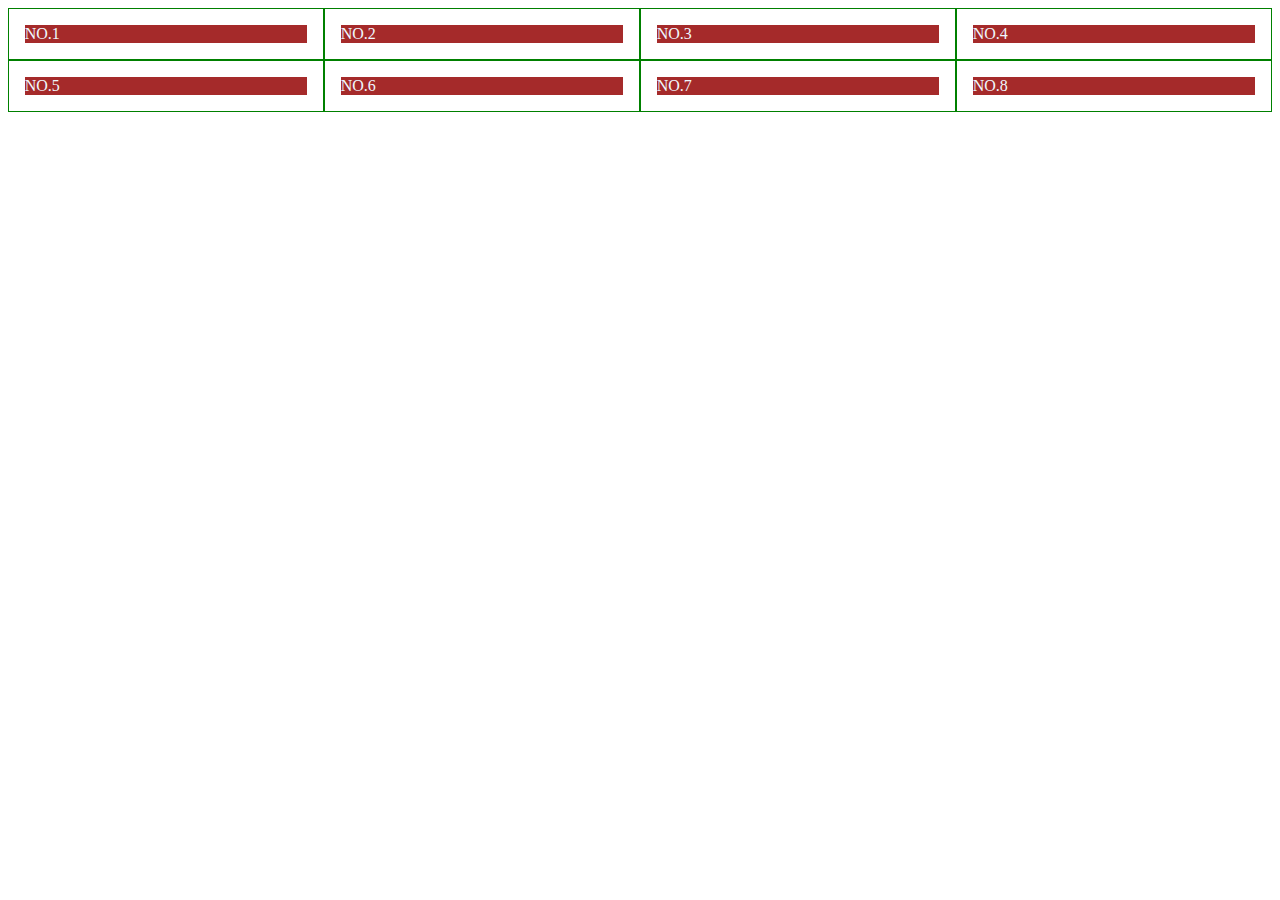
<file: index.html>
<!DOCTYPE html>
<head>
  <meta name="viewport" content="width=device-width , initial-scale=1">
  <title>Interests</title>
  <link rel="stylesheet" href="style.css">
</head>
<body>
<div class="row">
  <div class="col-lg-3 col-md-6"><p>NO.1</p></div>
  <div class="col-lg-3 col-md-6"> <p>NO.2</p></div>
  <div class="col-lg-3 col-md-6"><p>NO.3</p></div>
  <div class="col-lg-3 col-md-6"> <p>NO.4</p></div>
  <div class="col-lg-3 col-md-6"><p>NO.5</p></div>
  <div class="col-lg-3 col-md-6"> <p>NO.6</p></div>
  <div class="col-lg-3 col-md-6"><p>NO.7</p></div>
  <div class="col-lg-3 col-md-6"> <p>NO.8</p></div>




</div>
  
</body>
</file>
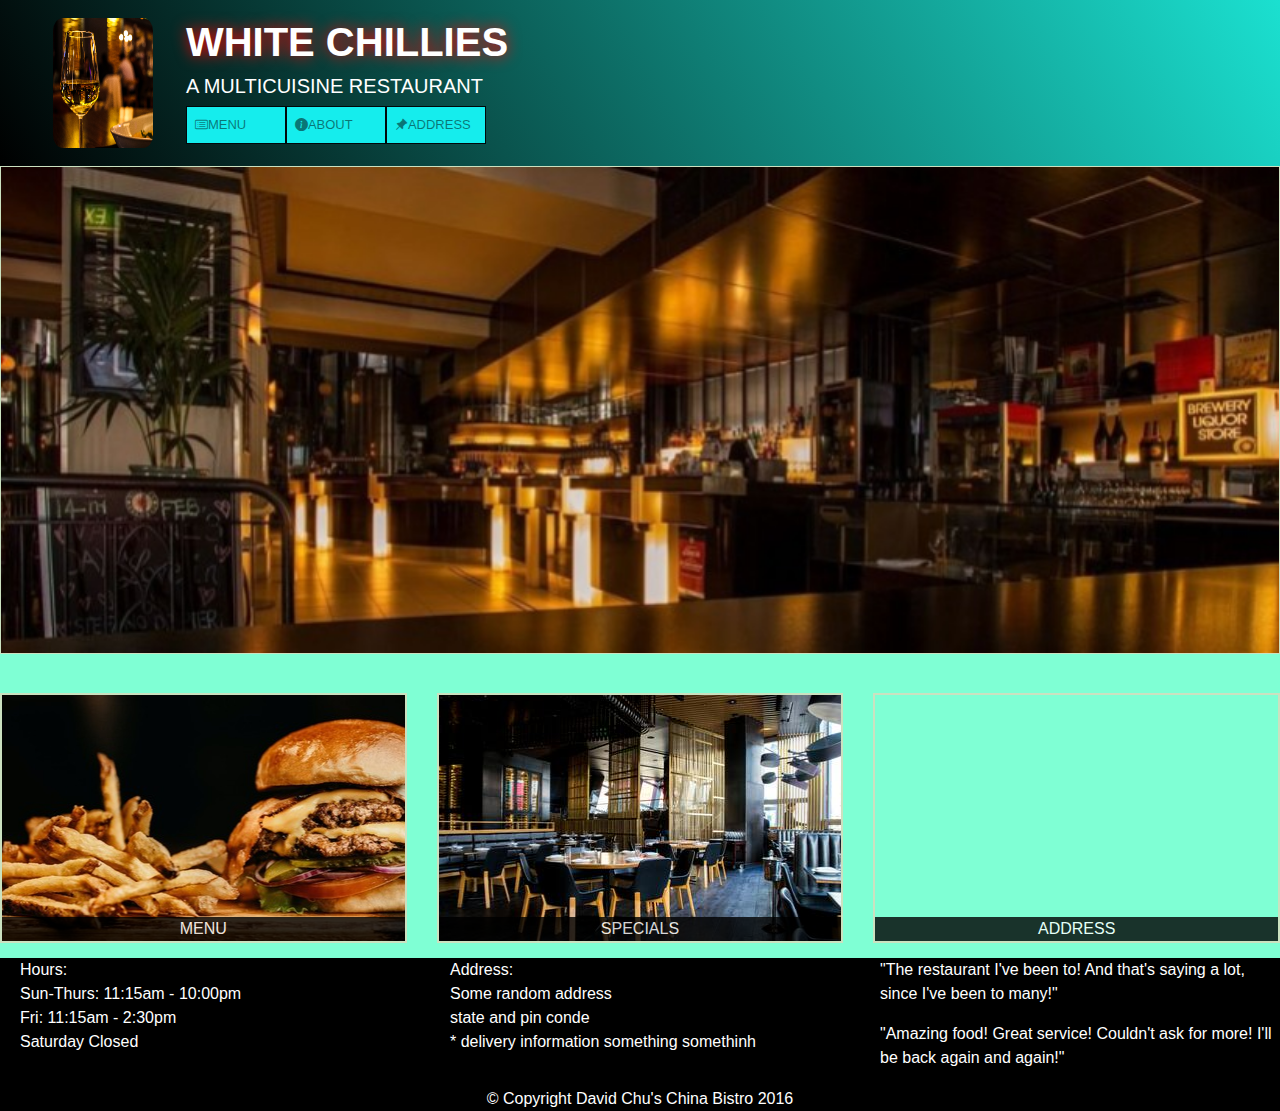
<file: client/index.html>
<!DOCTYPE html>
<head> 
    <title>La Casa Mia</title>
    <meta charset="UTF-8"/>
    <meta name="viewport" content="width=device-width, initial-scale=1.0, maximum-scale=1.0, user-scalable=0">
    <link rel="stylesheet" href="css/bootstrap.min.css">    
    <link rel="stylesheet" href="css/style.css">
    <script src="js/jquery-3.6.0.min.js"></script>
    <script src="js/bootstrap.min.js"></script>
    <script src="js/ajax-utils.js"></script>
    <script src="js/script.js"></script>
    <link rel="stylesheet" href="https://cdn.jsdelivr.net/npm/bootstrap-icons@1.8.1/font/bootstrap-icons.css">
    
</head>
<body>
  <div id="cs">
  <header>
    <nav class="navbar navbar-expand-xl navbar-light" id="header-nav">
      <div class="navbar-brand">
        <a href="index.html" class="float-left">
        <div id="logo-img" alt="Logo image"></div></a>
        <div class="navbar-brand">
          <a href="index.html">
            <h1>
              WHITE CHILLIES
            </h1>
          </a>
          <span id="title2">A MULTICUISINE RESTAURANT</span>
        </div>

        <button id = "navbartoggler" class="navbar-toggler" type="button" data-toggle="collapse" data-target="#navbarText" aria-controls="navbarText" 
        aria-expanded="false" aria-label="Toggle navigation">
          <span class="navbar-toggler-icon"></span>
        </button>
        <div class="collapse navbar-collapse" id="navbarText">
          <ul class="navbar-nav ml-auto">
            <li class="nav-item ">
              <a class="nav-link" href="menu.html"><span class="bi bi-card-list ">MENU</span></a>
            </li>
            <li class="nav-item">
              <a class="nav-link" href="#"><span class="bi bi-info-circle-fill">ABOUT</span></a>
            </li>
            <li class="nav-item">
              <a class="nav-link" href="#" id="ad"><span class="bi bi-pin-angle-fill">ADDRESS</span></a>
            </li>
          </ul>
        </div>
        </div>
    </nav>
  </header> 

  <div id="main-content">
   
  </div>

  <footer class="panel-footer">
      <div class="row" id="footer">
        <section id="hours" class="col-sm-4 ">
          <span>Hours:</span><br>
          Sun-Thurs: 11:15am - 10:00pm<br>
          Fri: 11:15am - 2:30pm<br>
          Saturday Closed
          <hr class="visible-sm">
        </section>
        <section id="address" class="col-sm-4">
          <span>Address:</span><br>
          Some random address<br>
          state and pin conde
          <p>* delivery information something somethinh</p>
          <hr class="visible-sm">
        </section>
        <section id="testimonials" class="col-sm-4">
          <p>"The restaurant I've been to! And that's saying a lot, since I've been to many!"</p>
          <p>"Amazing food! Great service! Couldn't ask for more! I'll be back again and again!"</p>
        </section>
      </div>
      <div class="text-center">&copy; Copyright David Chu's China Bistro 2016</div>
  </footer>
  
</body>
</html>
</file>
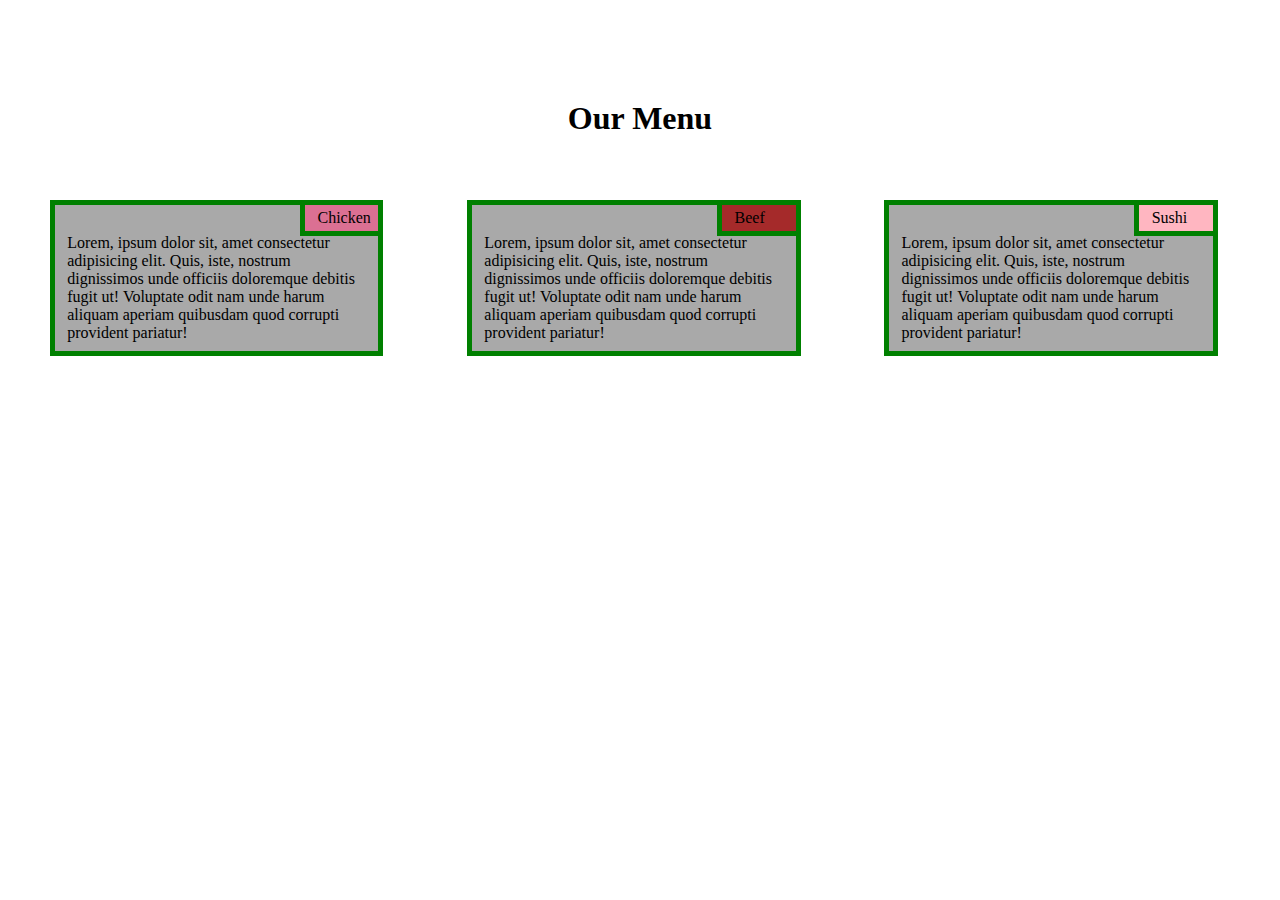
<file: module2-sol/index.html>
<!DOCTYPE html>
<head>
  <meta name="viewport" content="width=device-width , initial-scale=1">
  <title>Interests</title>
  <link rel="stylesheet" href="style.css">
</head>
<body>
    <div class="row">
        <h1>Our Menu</h1>
      <div class="col-lg-4 col-md-6 col-sm-12" id="container" >
        
        <p>Lorem, ipsum dolor sit, amet consectetur adipisicing elit. Quis, iste, nostrum dignissimos unde officiis doloremque debitis fugit ut! Voluptate odit nam unde harum aliquam aperiam quibusdam quod corrupti provident pariatur!</p>
        <p id="p1">Chicken</p>
          
    
          </div>
    
      
    
      <div class="col-lg-4 col-md-6 col-sm-12" id="container">
          <p>Lorem, ipsum dolor sit, amet consectetur adipisicing elit. Quis, iste, nostrum dignissimos unde officiis doloremque debitis fugit ut! Voluptate odit nam unde harum aliquam aperiam quibusdam quod corrupti provident pariatur!</p>
    
          <p id="p2">Beef</p>
    
      </div>
    
      <div class="col-lg-4 col-md-12 col-sm-12" id="container">
        <p>Lorem, ipsum dolor sit, amet consectetur adipisicing elit. Quis, iste, nostrum dignissimos unde officiis doloremque debitis fugit ut! Voluptate odit nam unde harum aliquam aperiam quibusdam quod corrupti provident pariatur!</p>
    
          <p  id="p3">Sushi</p>
    
      </div>
    
        </div>	
</body>
</file>
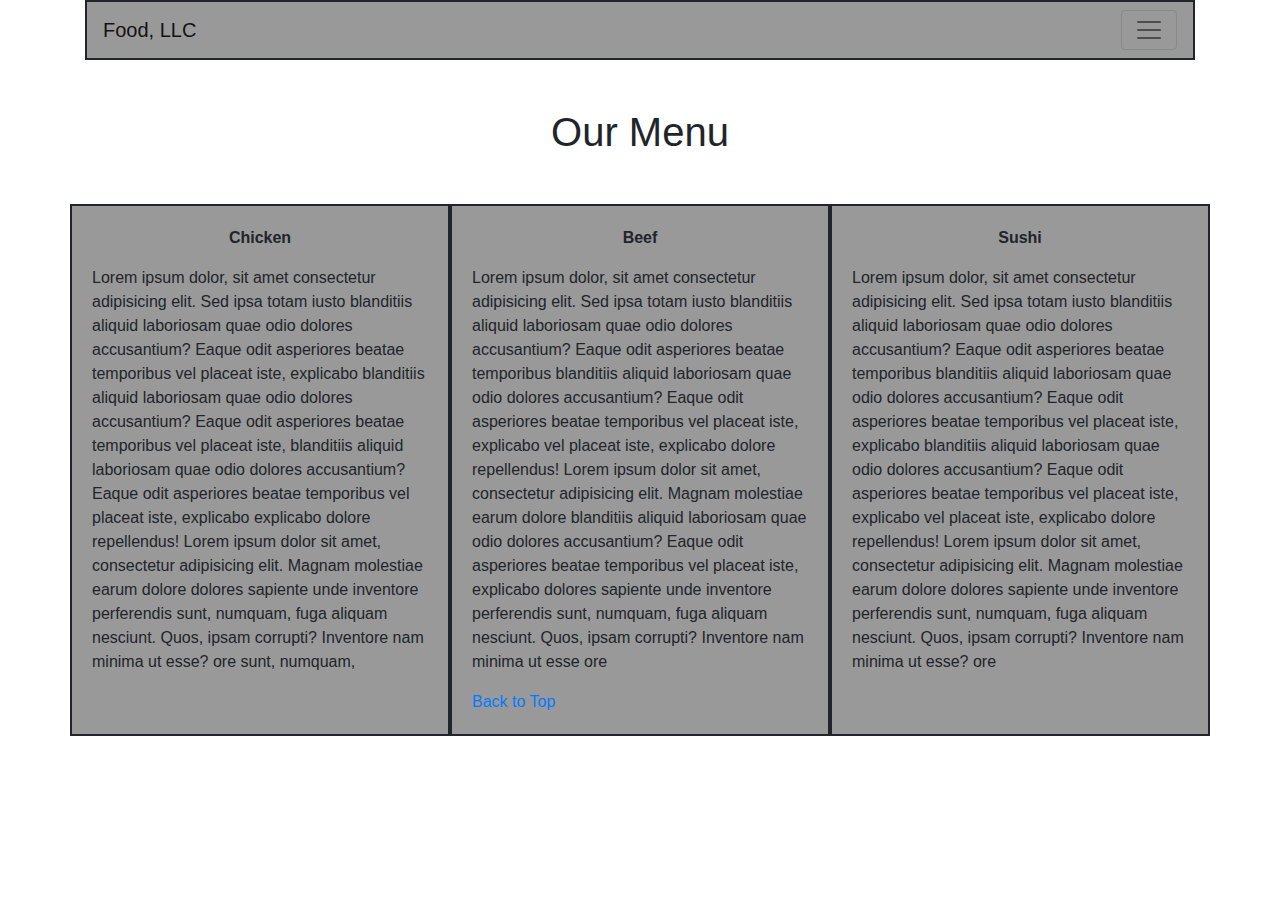
<file: module3-sol/index.html>
<!doctype html>
<html lang="en">
  <head>
    <!-- Required meta tags -->
    <meta charset="utf-8">
    <meta name="viewport" content="width=device-width, initial-scale=1, shrink-to-fit=no">

    <!-- Bootstrap CSS -->
    <link rel="stylesheet" href="css/bootstrap.min.css" >
    <link rel="stylesheet" href="css/style3.css">

    <title>mod-3-Assignment</title>
  </head>
  
<body>
<div class="container">
<nav class="navbar navbar-light  nav-css">
     <span class="navbar-brand mb-0 h1">Food, LLC</span>
     <button type="button"  class="navbar-toggler" data-toggle="collapse" data-target="#myMenu">
            <span class="navbar-toggler-icon"></span>
          </button>
          <div class="collapse navbar-collapse" id="myMenu">
                <ul class="navbar-nav bg-light text-center">
                  <li class="nav-item"><a class="nav-link" href="#menu1">Chicken</a></li>
                  <li class="nav-item"><a class="nav-link" href="#menu2">Beef</a></li>
                  <li class="nav-item"><a class="nav-link" href="#menu3">Sushi</a></li>
                </ul>
              </div>
</nav>
<h1 class="text-center my-5">Our Menu</h1>
<div class="row ">
    <div class="col-xs-12 col-sm-6 col-md-4 item "id="menu1"> 
            <p class="text-center menu-title" >Chicken</p> <p >Lorem ipsum dolor, sit amet consectetur adipisicing elit. Sed ipsa totam iusto blanditiis aliquid laboriosam quae odio dolores accusantium? Eaque odit asperiores beatae temporibus vel placeat iste, explicabo 
                    blanditiis aliquid laboriosam quae odio dolores accusantium? Eaque odit asperiores beatae temporibus vel placeat iste, 
                    blanditiis aliquid laboriosam quae odio dolores accusantium? Eaque odit asperiores beatae temporibus vel placeat iste, explicabo explicabo dolore repellendus! Lorem ipsum dolor sit amet, consectetur adipisicing elit. Magnam molestiae earum dolore dolores sapiente unde inventore perferendis sunt, numquam, fuga aliquam nesciunt. Quos, ipsam corrupti? Inventore nam minima ut esse? ore sunt, numquam, </p> </div>

    <div  class="col-xs-12 col-sm-6 col-md-4 item " id="menu2"> <p  class="text-center menu-title" >Beef</p>  <p >Lorem ipsum dolor, sit amet consectetur adipisicing elit. Sed ipsa totam iusto blanditiis aliquid laboriosam quae odio dolores accusantium? Eaque odit asperiores beatae temporibus 
            blanditiis aliquid laboriosam quae odio dolores accusantium? Eaque odit asperiores beatae temporibus vel placeat iste, explicabo vel placeat iste, explicabo dolore repellendus! Lorem ipsum dolor sit amet, consectetur adipisicing elit. Magnam molestiae earum dolore 
            blanditiis aliquid laboriosam quae odio dolores accusantium? Eaque odit asperiores beatae temporibus vel placeat iste, explicabo dolores sapiente unde inventore perferendis sunt, numquam, fuga aliquam nesciunt. Quos, ipsam corrupti? Inventore nam minima ut esse ore   </p>  <a href="#">Back to Top</a> </div>
    <div class="col-xs-12 col-sm-12 col-md-4 item" id="menu3"   > <p  class="text-center menu-title">Sushi</p> <p>Lorem ipsum dolor, sit amet consectetur adipisicing elit. Sed ipsa totam iusto blanditiis aliquid laboriosam quae odio dolores accusantium? Eaque odit asperiores beatae temporibus
            blanditiis aliquid laboriosam quae odio dolores accusantium? Eaque odit asperiores beatae temporibus vel placeat iste, explicabo
            blanditiis aliquid laboriosam quae odio dolores accusantium? Eaque odit asperiores beatae temporibus vel placeat iste, explicabo   vel placeat iste, explicabo dolore repellendus! Lorem ipsum dolor sit amet, consectetur adipisicing elit. Magnam molestiae earum dolore dolores sapiente unde inventore perferendis sunt, numquam, fuga aliquam nesciunt. Quos, ipsam corrupti? Inventore nam minima ut esse? ore  </p>  </div>
</div>

 </div>







    <!-- Optional JavaScript -->
    <!-- jQuery first, then Popper.js, then Bootstrap JS -->
    <script src="js/jquery-3.3.0.min.js"></script> </script>
    <script src="js/popper.min.js"></script>
    <script src="js/bootstrap.min.js"></script>
  </body>
</html>
</file>
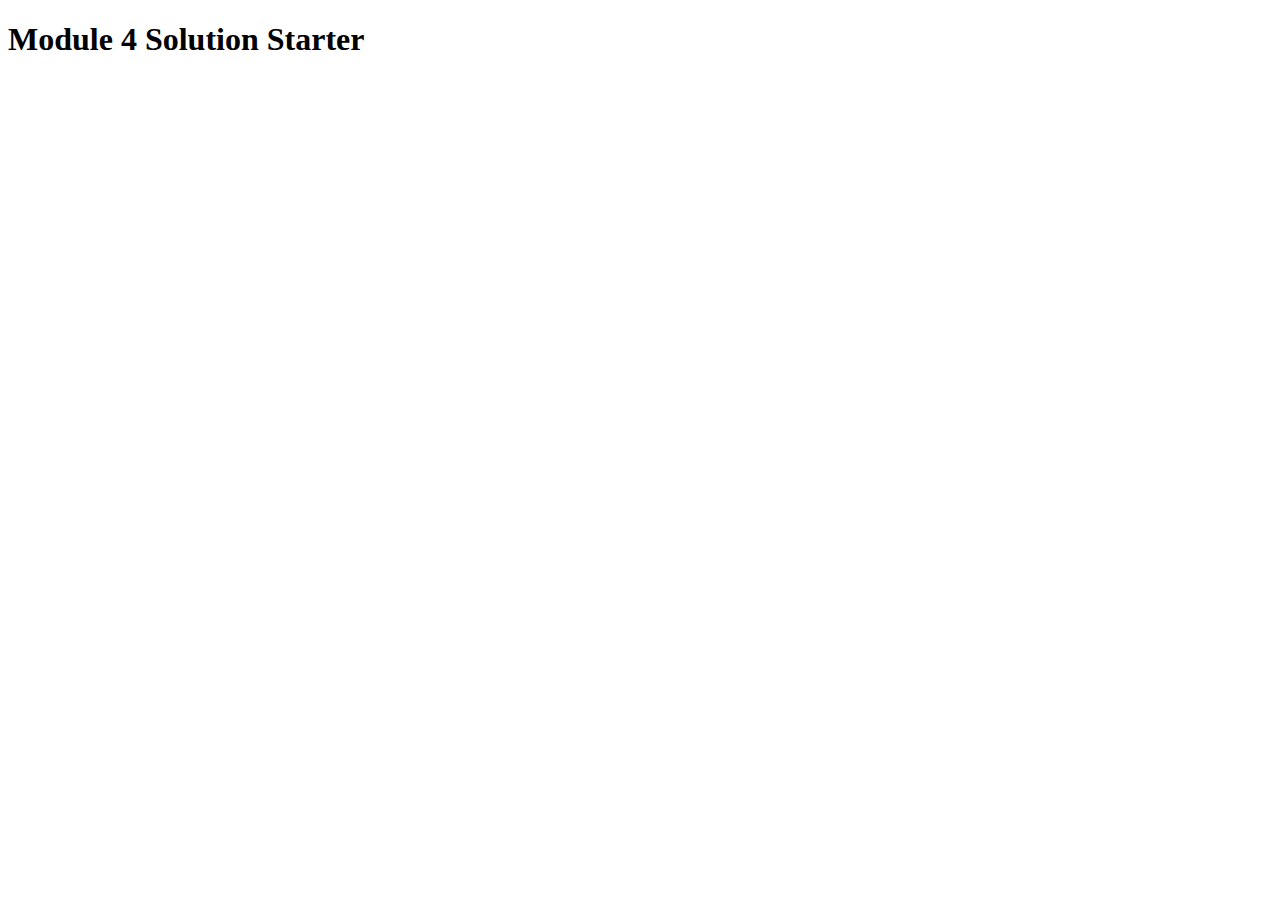
<file: module4-sol/index.html>
<!DOCTYPE html>
<html>
<head>
  <meta charset="utf-8">
  <title>Module 4 Solution Starter</title>
  <script src="SpeakHello.js"></script>
  <script src="SpeakGoodBye.js"></script>
  <script src="script.js"></script>
</head>
<body>
  <h1>Module 4 Solution Starter</h1>
</body>
</html>
</file>
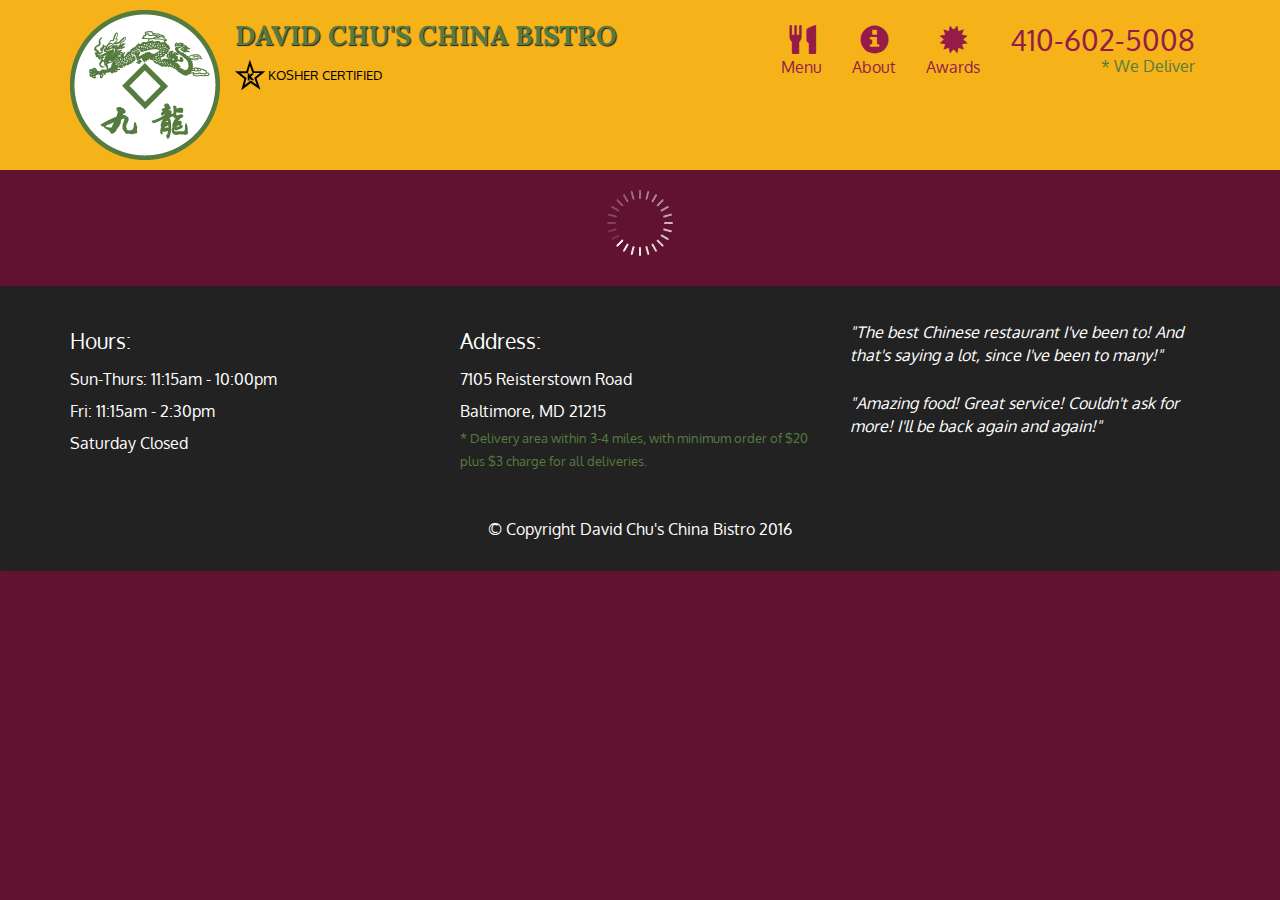
<file: module5-sol/index.html>
<!doctype html>
<html lang="en">
  <head>
    <meta charset="utf-8">
    <meta http-equiv="X-UA-Compatible" content="IE=edge">
    <meta name="viewport" content="width=device-width, initial-scale=1">
    <title>David Chu's China Bistro</title>
    <link rel="stylesheet" href="css/bootstrap.min.css">
    <link rel="stylesheet" href="css/styles.css">
    <link href='https://fonts.googleapis.com/css?family=Oxygen:400,300,700' rel='stylesheet' type='text/css'>
    <link href='https://fonts.googleapis.com/css?family=Lora' rel='stylesheet' type='text/css'>
  </head>
<body>
  <header>
    <nav id="header-nav" class="navbar navbar-default">
      <div class="container">
        <div class="navbar-header">
          <a href="index.html" class="pull-left visible-md visible-lg">
            <div id="logo-img" alt="Logo image"></div>
          </a>

          <div class="navbar-brand">
            <a href="index.html"><h1>David Chu's China Bistro</h1></a>
            <p>
              <img src="images/star-k-logo.png" alt="Kosher certification">
              <span>Kosher Certified</span>
            </p>
          </div>

          <button id="navbarToggle" type="button" class="navbar-toggle collapsed" data-toggle="collapse" data-target="#collapsable-nav" aria-expanded="false">
            <span class="sr-only">Toggle navigation</span>
            <span class="icon-bar"></span>
            <span class="icon-bar"></span>
            <span class="icon-bar"></span>
          </button>
        </div>
        
        <div id="collapsable-nav" class="collapse navbar-collapse">
           <ul id="nav-list" class="nav navbar-nav navbar-right">
            <li id="navHomeButton" class="visible-xs active">
              <a href="index.html">
                <span class="glyphicon glyphicon-home"></span> Home</a>
            </li>
            <li id="navMenuButton">
              <a href="#" onclick="$dc.loadMenuCategories();">
                <span class="glyphicon glyphicon-cutlery"></span><br class="hidden-xs"> Menu</a>
            </li>
            <li>
              <a href="#">
                <span class="glyphicon glyphicon-info-sign"></span><br class="hidden-xs"> About</a>
            </li>
            <li>
              <a href="#">
                <span class="glyphicon glyphicon-certificate"></span><br class="hidden-xs"> Awards</a>
            </li>
            <li id="phone" class="hidden-xs">
              <a href="tel:410-602-5008">
                <span>410-602-5008</span></a><div>* We Deliver</div>
            </li>
          </ul><!-- #nav-list -->
        </div><!-- .collapse .navbar-collapse -->
      </div><!-- .container -->
    </nav><!-- #header-nav -->
  </header>

  <div id="call-btn" class="visible-xs">
    <a class="btn" href="tel:410-602-5008">
    <span class="glyphicon glyphicon-earphone"></span>
    410-602-5008
    </a>
  </div>
  <div id="xs-deliver" class="text-center visible-xs">* We Deliver</div>

  <div id="main-content" class="container"></div>

  <footer class="panel-footer">
    <div class="container">
      <div class="row">
        <section id="hours" class="col-sm-4">
          <span>Hours:</span><br>
          Sun-Thurs: 11:15am - 10:00pm<br>
          Fri: 11:15am - 2:30pm<br>
          Saturday Closed
          <hr class="visible-xs">
        </section>
        <section id="address" class="col-sm-4">
          <span>Address:</span><br>
          7105 Reisterstown Road<br>
          Baltimore, MD 21215
          <p>* Delivery area within 3-4 miles, with minimum order of $20 plus $3 charge for all deliveries.</p>
          <hr class="visible-xs">
        </section>
        <section id="testimonials" class="col-sm-4">
          <p>"The best Chinese restaurant I've been to! And that's saying a lot, since I've been to many!"</p>
          <p>"Amazing food! Great service! Couldn't ask for more! I'll be back again and again!"</p>
        </section>
      </div>
      <div class="text-center">&copy; Copyright David Chu's China Bistro 2016</div>
    </div>
  </footer>

  <!-- jQuery (Bootstrap JS plugins depend on it) -->
  <script src="js/jquery-2.1.4.min.js"></script>
  <script src="js/bootstrap.min.js"></script>
  <script src="js/ajax-utils.js"></script>
  <script src="js/script.js"></script>
</body>
</html>
</file>
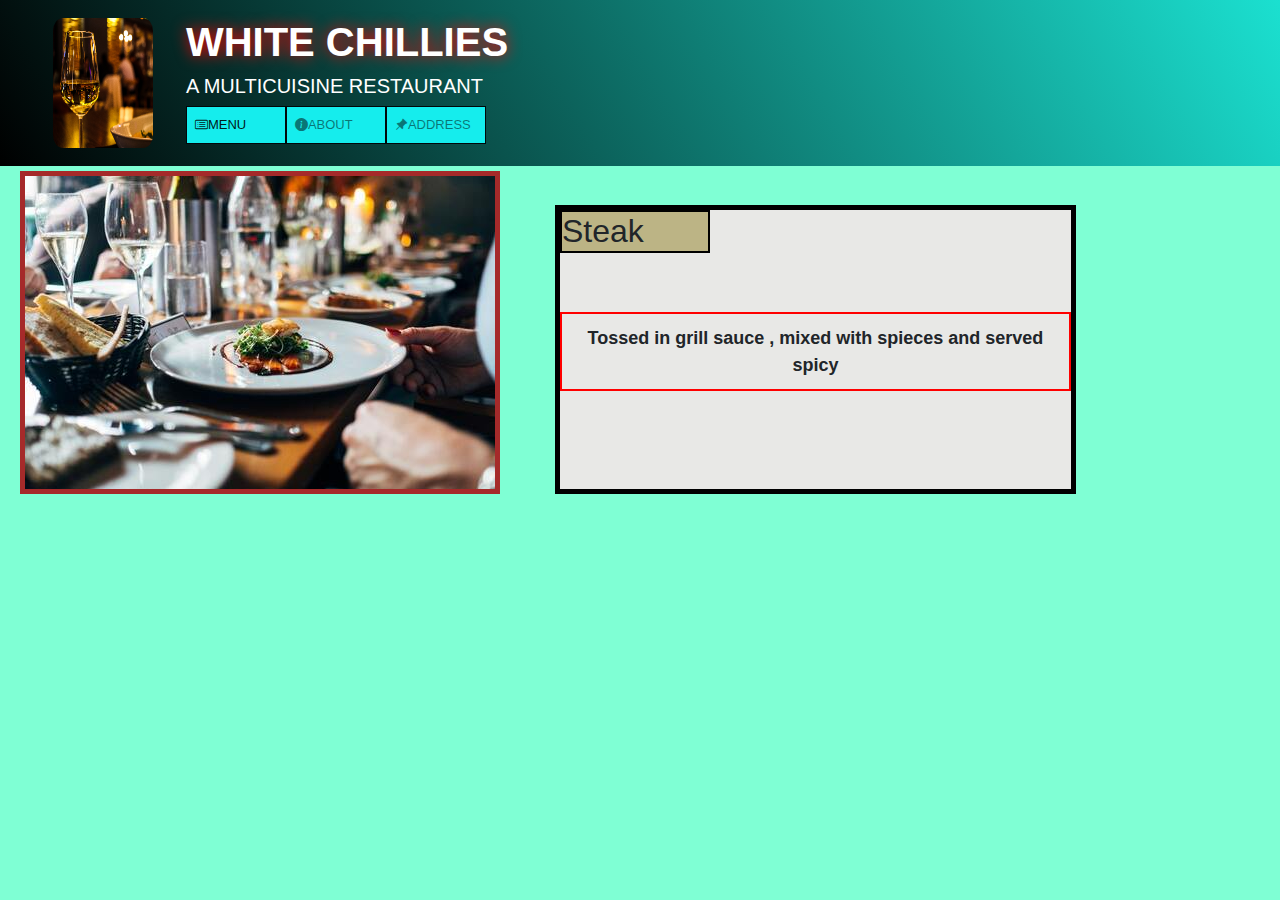
<file: client/dish1.html>
<!DOCTYPE html>
<head> 
    <title>La Casa Mia</title>
    <meta charset="UTF-8"/>
    <meta name="viewport" content="width=device-width, initial-scale=1.0, maximum-scale=1.0, user-scalable=0">
    <link rel="stylesheet" href="css/bootstrap.min.css">    
    <link rel="stylesheet" href="css/style.css">
    <script src="js/jquery-3.6.0.min.js"></script>
    <script src="js/bootstrap.min.js"></script>
    <link rel="stylesheet" href="https://cdn.jsdelivr.net/npm/bootstrap-icons@1.8.1/font/bootstrap-icons.css">
    <script src="js/script.js"></script>
</head>
<body>
  <header>
    <nav class="navbar navbar-expand-xl navbar-light" id="header-nav">
      <div class="navbar-brand">
        <a href="index.html" class="float-left">
        <div id="logo-img" alt="Logo image"></div></a>
        <div class="navbar-brand">
          <a href="index.html">
            <h1>
              WHITE CHILLIES
            </h1>
          </a>
          <span id="title2">A MULTICUISINE RESTAURANT</span>
        </div>

        <button class="navbar-toggler" type="button" data-toggle="collapse" data-target="#navbarText" aria-controls="navbarText" aria-expanded="false" aria-label="Toggle navigation">
          <span class="navbar-toggler-icon"></span>
        </button>
        <div class="collapse navbar-collapse" id="navbarText">
          <ul class="navbar-nav ml-auto">
            <li class="nav-item active">
              <a class="nav-link" href="#"><span class="bi bi-card-list ">MENU</span></a>
            </li>
            <li class="nav-item">
              <a class="nav-link" href="#"><span class="bi bi-info-circle-fill">ABOUT</span></a>
            </li>
            <li class="nav-item">
              <a class="nav-link" href="#" id="ad"><span class="bi bi-pin-angle-fill">ADDRESS</span></a>
            </li>
          </ul>
        </div>
        </div>
    </nav>
  </header> 
  </div>

  <div class ="row">
      <div class="steak">
          <img src="bg3.jpg">
         </div>
         <div class="info">
            <h2>
                Steak
            </h1>
            <p>
            Tossed in grill sauce , mixed with spieces and served spicy 
            </p>

        </div>




  </div>
</file>
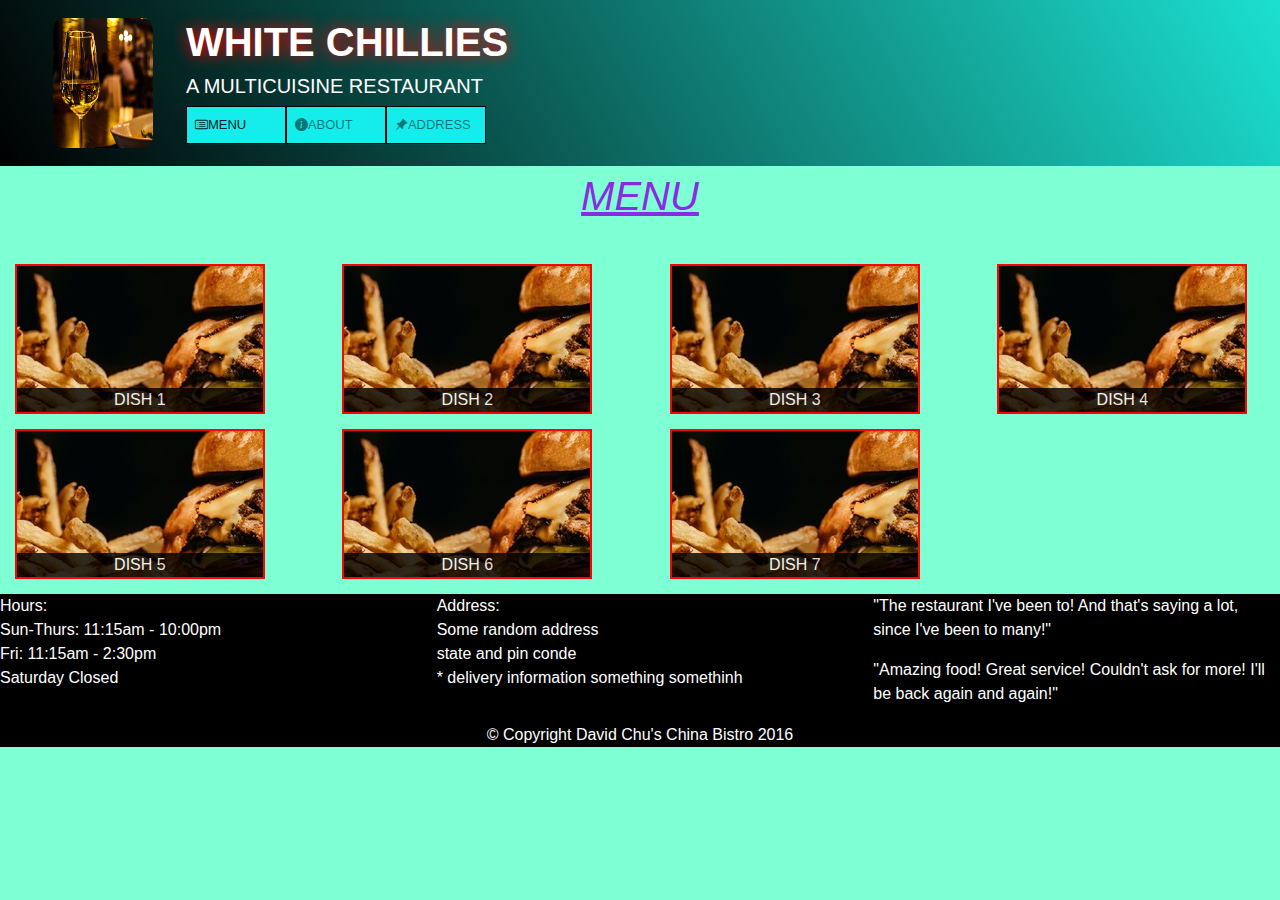
<file: client/menu.html>
<!DOCTYPE html>
<head> 
    <title>La Casa Mia</title>
    <meta charset="UTF-8"/>
    <meta name="viewport" content="width=device-width, initial-scale=1.0, maximum-scale=1.0, user-scalable=0">
    <link rel="stylesheet" href="css/bootstrap.min.css">    
    <link rel="stylesheet" href="css/style.css">
    <script src="js/jquery-3.6.0.min.js"></script>
    <script src="js/bootstrap.min.js"></script>
    <link rel="stylesheet" href="https://cdn.jsdelivr.net/npm/bootstrap-icons@1.8.1/font/bootstrap-icons.css">
    <script src="js/script.js"></script>
</head>
<body>
  <header>
    <nav class="navbar navbar-expand-xl navbar-light" id="header-nav">
      <div class="navbar-brand">
        <a href="index.html" class="float-left">
        <div id="logo-img" alt="Logo image"></div></a>
        <div class="navbar-brand">
          <a href="index.html">
            <h1>
              WHITE CHILLIES
            </h1>
          </a>
          <span id="title2">A MULTICUISINE RESTAURANT</span>
        </div>

        <button class="navbar-toggler" type="button" data-toggle="collapse" data-target="#navbarText" aria-controls="navbarText" aria-expanded="false" aria-label="Toggle navigation">
          <span class="navbar-toggler-icon"></span>
        </button>
        <div class="collapse navbar-collapse" id="navbarText">
          <ul class="navbar-nav ml-auto">
            <li class="nav-item active">
              <a class="nav-link" href="#"><span class="bi bi-card-list ">MENU</span></a>
            </li>
            <li class="nav-item">
              <a class="nav-link" href="#"><span class="bi bi-info-circle-fill">ABOUT</span></a>
            </li>
            <li class="nav-item">
              <a class="nav-link" href="#" id="ad"><span class="bi bi-pin-angle-fill">ADDRESS</span></a>
            </li>
          </ul>
        </div>
        </div>
    </nav>
  </header> 
  </div>
  <div class="logo" id="menu">
     <u> MENU</u>
  </div>
  <div id="titles" class="row">
      
    <div class="col-md-3 col-sm-6 col-6">
      <a href="dish1.html"><div>
        <div id="Dish">
          <span>Dish 1</span>
        </div>
      </div>
    </a></div>
    <div class="col-md-3 col-sm-6 col-6">
        <a href="#"><div>
          <div id="Dish">
            <span>Dish 2</span>
          </div>
        </div>
      </a></div>
      <div class="col-md-3 col-sm-6 col-6">
        <a href="#"><div>
          <div id="Dish">
            <span>Dish 3</span>
          </div>
        </div>
      </a></div>
      <div class="col-md-3 col-sm-6 col-6">
        <a href="#"><div>
          <div id="Dish">
            <span>Dish 4</span>
          </div>
        </div>
      </a></div>
      <div class="col-md-3 col-sm-6 col-6">
        <a href="#"><div>
          <div id="Dish">
            <span>Dish 5</span>
          </div>
        </div>
      </a></div>
      <div class="col-md-3 col-sm-6 col-6">
        <a href="#"><div>
          <div id="Dish">
            <span>Dish 6</span>
          </div>
        </div>
      </a></div>
      <div class="col-md-3 col-sm-6 col-6">
        <a href="#"><div>
          <div id="Dish">
            <span>Dish 7</span>
          </div>
        </div>
      </a></div>

  </div>






  <footer class="panel-footer">
    <div class="row">
      <section id="hours" class="col-sm-4 ">
        <span>Hours:</span><br>
        Sun-Thurs: 11:15am - 10:00pm<br>
        Fri: 11:15am - 2:30pm<br>
        Saturday Closed
        <hr class="visible-sm">
      </section>
      <section id="address" class="col-sm-4">
        <span>Address:</span><br>
        Some random address<br>
        state and pin conde
        <p>* delivery information something somethinh</p>
        <hr class="visible-sm">
      </section>
      <section id="testimonials" class="col-sm-4">
        <p>"The restaurant I've been to! And that's saying a lot, since I've been to many!"</p>
        <p>"Amazing food! Great service! Couldn't ask for more! I'll be back again and again!"</p>
      </section>
    </div>
    <div class="text-center">&copy; Copyright David Chu's China Bistro 2016</div>
    </footer>
 
</body>
</file>
<file: style.css>
*{
  box-sizing: border-box;
}
p{
  border: 1px black;
  background-color:#A52A2A;
  width: 90%;
  height: 150%;
  margin-left: auto;
  margin-right: auto;
  color: aliceblue;
}
.row{
  width: 100%;
}
@media (min-width:1200px) {
  .col-lg-1, .col-lg-2,.col-lg-3, .col-lg-4,.col-lg-5, .col-lg-6,.col-lg-7, .col-lg-8,.col-lg-9, .col-lg-10,.col-lg-11, .col-lg-12{
    float: left;
    border: 1px solid green;
  }
  .col-lg-1{
    width: 8.33%;
  }
  .col-lg-2{
    width: 16.66%;
  }
  .col-lg-3{
    width: 25%;
  }
  .col-lg-4{
    width: 33%;
  }
  .col-lg-5{
    width: 41.66%;
  }.col-lg-6{
    width: 50%;
  }
  .col-lg-7{
    width: 58.33%;
  }
  .col-lg-8{
    width: 66.66%;
  }
  .col-lg-9{
    width: 74.99%;
  }.col-lg-10{
    width: 83.33%;
  }
  .col-lg-11{
    width: 91.66%;
  }
  .col-lg-12{
    width: 100%;
  }
}
  @media (min-width:950px) and (max-width : 1199px){
    .col-md-1, .col-md-2,.col-md-3, .col-md-4,.col-md-5, .col-md-6,.col-md-7, .col-md8,.col-md-9, .col-md-10,.col-md-11, .col-md-12{
      float: left;
      border: 5px solid green;
    }
    .col-md-1{
      width: 8.33%;
    }
    .col-md-2{
      width: 16.66%;
    }
    .col-md-3{
      width: 25%;
    }
    .col-md-4{
      width: 33%;
    }
    .col-md-5{
      width: 41.66%;
    }.col-md-6{
      width: 50%;
    }
    .col-md-7{
      width: 58.33%;
    }
    .col-md-8{
      width: 66.66%;
    }
    .col-md-9{
      width: 74.99%;
    }.col-md-10{
      width: 83.33%;
    }
    .col-md-11{
      width: 91.66%;
    }
    .col-md-12{
      width: 100%;
    }

  }
</file>
<file: client/css/style.css>
body{

    height: 300px;
    
    background-color: aquamarine;
    background-size: 100%;   
    overflow-x: hidden;
    margin-bottom: 0;
}


footer{

    background-color: #000;
    color:#fff;
    
}

#footer{
    margin-left: 5px;
}



#logo-img{
    background-image: url("re3.png");
    border-radius: 10%;
    height: 130px;
    width: 100px;
    margin: 5px 10px 5px 0px;
}

#header-nav{
    background-image : linear-gradient(60deg ,black,rgb(27, 224, 208));
    min-width: 100%;    
}

.navbar-brand{
    
    margin-left: 3%;
    margin-top: 0px;
    margin-bottom: 0px;
}



a.nav-link{
    padding-left: 0;
    width: 100px;
    font-size: small; 
    border:  1px solid rgb(1, 8, 10);
    background-color: rgb(21, 237, 237);
    
}

.tel{
    text-align: right;
}

.navbar-brand button.navbar-toggler{   
    background-color: rgb(21, 237, 237);
    float: right;
}
.navbar-brand a:hover,.navbar-brand a:focus{

    text-decoration: none;

}


#photo{

    border: 1px solid  rgb(203, 225, 192);
    margin-bottom: 3%;
}

h1{
    
    color:white;
    font-family: sans-serif;
    font-size: 40px;
    font-weight: bolder;
    text-shadow:  0 0 15px #FF0000;
    margin-bottom: 5px;
}
#title2{

    color:white;
    font-family: sans-serif;
    
}

.frame{

    margin-bottom: 20px;
    box-shadow: 0 0 50px black;
    border: 1px solid  rgb(203, 225, 192);
    overflow: hidden;
}



#menu-title , #special-title , #address-title{
    height: 250px;
    width: 100%;
    margin-bottom: 15px;
    position: relative;
    border: 2px solid rgb(203, 225, 192);
    overflow: hidden;
    object-fit: fill;

}

#menu-title:hover , #special-title:hover , #address-title:hover{

    box-shadow: 0px 1px 5px  1px black;

}



#menu-title{

    background-repeat: no-repeat;
    background-image: url("try4.jpeg");
    background-position: center;
    
}

#special-title{
  
    background-image: url("special.jpg");
    background-position:center ;
    background-repeat: no-repeat;
    
}

#address-title{
    
    background-position: center;
    background-repeat: no-repeat;
}

#menu-title span , #special-title span , #address-title span {
        position: absolute;
        bottom: 0;
        right: 0;
        width: 100%;
        text-align: center;
        text-transform: uppercase;
        background-color: #000;
        color: #fff;
        opacity: .8;

}



.logo{
    text-align: center ;
    font-size: 40px ;
    color: blueviolet;
    margin-bottom: 3%;
    font-style: oblique;

}


#Dish{
    background: url("try4.jpeg");
    background-position: center;
    height: 150px;
    width: 250px;
    margin-bottom: 5%;
    margin-left: 5%;
    margin-right: 2%;
    position: relative;
    border: 2px solid rgb(248, 6, 6);

    
}


#Dish span{

    position: absolute;
    bottom: 0;
    right: 0;
    width: 100%;
    text-align: center;
    text-transform: uppercase;
    background-color: #000;
    color: #fff;
    opacity: .8;
}




.steak{

    width:fit-content;

    border: 5px solid brown;
    margin-top: 3%;
    margin-left:35px;
    margin-right: 20px;
    margin-top: 5px;
}

.info{
    margin-top: 3%;
    margin-left:35px;
    background-color: #E8E8E6;
    border: 5px solid black;
    position: relative
}

.info h2{
    
    background-color: #BCB485;
    position: absolute;
    top:0;
    left:0;
    border: 2px solid black;
    width: 150px;
    margin-left: 0%;
    
    
}
.info p{

    margin-top: 20%;
   border: 2px solid red;
    text-align: center;
    padding: 2% 2% 2% 2%;
    font-size: large;
    font-weight: bold;
    font-family: 'Lucida Sans', 'Lucida Sans Regular', 'Lucida Grande', 'Lucida Sans Unicode', Geneva, Verdana, sans-serif;
}

@media(min-width :1200px)
{
    #navbarText.navbar-collapse{
    
        float: left;
        margin-left: 3%;
         
     
     }
     
}


@media(max-width:1199px) {

    .navbar-nav{

        float: right;
        margin-right: 30%;
        margin-top: 10%;
    } 
}



@media(max-width:450px){

    #logo-img{
        background: none;
        margin: 0%;
        height: 0px;
        width: 0px;
    }
    nav.navbar{
        border:0px;
    }

    #menu-title , #special-title{
        width: 360px;
        margin: 0 auto 15px;
    }

    h1{

        font-size: 30px;

    }

    #title2{
        font-size:  0px;
    }

    .navbar-brand{
        padding-bottom: 0px;
    }

    .navbar-toggler{
        float: right;
    }

    .nav-link{
        margin-left: 60%;
        margin-right: 0%;
    }
    

    #Dish{

        height: 100px;
        width: 150px;

        margin-left: 3%;
    }


}
</file>
<file: module2-sol/style.css>
*{
    box-sizing: border-box;
}
#container{
    position: relative;
}
h1{
    margin-top: 100px;
    text-align: center;
}
p{

    padding-top: 7%;
    padding-left: 3%;
    padding-right: 3%;
    padding-bottom: 2%;
    border: 5px solid green;
    margin-top: 10%;
    margin-left: 10%;
    margin-right: 10%;
    background-color: darkgrey;
    height: auto;
    position: relative;
    

}
#p1{
    position: absolute;
    top: 0;
    width:20%;
    padding-top: 1%;
    padding-bottom: 1%;
    background-color: palevioletred;
    right: 0;
    
}
#p2{
    padding-top: 1%;
    padding-bottom: 1%;
    width:20%;
    position: absolute ;
    top: 0;
    right: 0;

    
    background-color: brown;
}
#p3{
    padding-top: 1%;
    padding-bottom: 1%;
    width:20%;
    position: absolute ;
    top: 0;
    right: 0;
    background-color: lightpink;
}
 
 @media (min-width:992px) {
    .col-lg-1, .col-lg-2,.col-lg-3, .col-lg-4,.col-lg-5, .col-lg-6,.col-lg-7, .col-lg-8,.col-lg-9, .col-lg-10,.col-lg-11, .col-lg-12{
      float: left;
    }
    .col-lg-1{
      width: 8.33%;
    }
    .col-lg-2{
      width: 16.66%;
    }
    .col-lg-3{
      width: 25%;
    }
    .col-lg-4{
      width: 33%;
    }
    .col-lg-5{
      width: 41.66%;
    }
    .col-lg-6{
      width: 50%;
    }
    .col-md-7{
      width: 58.33%;
    }
    .col-lg-8{
      width: 66.66%;
    }
    .col-lg-9{
      width: 74.99%;
    }.col-lg-10{
      width: 83.33%;
    }
    .col-lg-11{
      width: 91.66%;
    }
    .col-lg-12{
      width: 100%;
    }
  }

@media(min-width:768px) and (max-width:991px){
    .col-md-1, .col-md-2,.col-md-3, .col-md-4,.col-md-5, .col-md-6,.col-md-7, .col-md-8,.col-md-9, .col-md-10,.col-md-11, .col-md-12{
        float: left;
      }
      .col-md-1{
        width: 8.33%;
      }
      .col-md-2{
        width: 16.66%;
      }
      .col-md-3{
        width: 25%;
      }
      .col-md-4{
        width: 33%;
      }
      .col-md-5{
        width: 41.66%;
      }
      .col-md-6{
        width: 50%;
      }
      .col-md-7{
        width: 58.33%;
      }
      .col-md-8{
        width: 66.66%;
      }
      .col-md-9{
        width: 74.99%;
      }
      .col-md-10{
        width: 83.33%;
      }
      .col-md-11{
        width: 91.66%;
      }
      .col-md-12{
        width: 100%;
      }
}
@media(max-width:768px){
    .col-sm-1, .col-sm-2,.col-sm-3, .col-sm-4,.col-sm-5, .col-sm-6,.col-sm-7, .col-sm-8,.col-sm-9, .col-sm-10,.col-sm-11, .col-sm-12{
        float: left;
    }
        .col-sm-1{
            width: 8.33%;
          }
          .col-sm-2{
            width: 16.66%;
          }
          .col-sm-3{
            width: 25%;
          }
          .col-sm-4{
            width: 33%;
          }
          .col-sm-5{
            width: 41.66%;
          }
          .col-sm-6{
            width: 50%;
          }
          .col-sm-7{
            width: 58.33%;
          }
          .col-sm-8{
            width: 66.66%;
          }
          .col-sm-9{
            width: 74.99%;
          }
          .col-sm-10{
            width: 83.33%;
          }
          .col-sm-11{
            width: 91.66%;
          }
          .col-sm-12{
            width: 100%;
          }

}
</file>
<file: module3-sol/css/style3.css>
* {
    box-sizing: border-box;
    border:0;
    margin: 0;
}

.nav-css {
    background-color: #999999;
    border: 2px solid;
}
.item {
    border: 2px solid;
    padding: 20px;
    background-color: #999999;
    margin-bottom: 10px;   
   
}





.menu-title {
  
    font-weight: bold;
}
</file>
<file: module5-sol/css/styles.css>
body {
  font-size: 16px;
  color: #fff;
  background-color: #61122f;
  font-family: 'Oxygen', sans-serif;
}

/** HEADER **/
#header-nav {
  background-color: #f6b319;
  border-radius: 0;
  border: 0;
}

#logo-img {
  background: url('../images/restaurant-logo_large.png') no-repeat;
  width: 150px;
  height: 150px;
  margin: 10px 15px 10px 0;
}

.navbar-brand {
  padding-top: 25px;
}
.navbar-brand h1 { /* Restaurant name */
  font-family: 'Lora', serif;
  color: #557c3e;
  font-size: 1.5em;
  text-transform: uppercase;
  font-weight: bold;
  text-shadow: 1px 1px 1px #222;
  margin-top: 0;
  margin-bottom: 0;
  line-height: .75;
}
.navbar-brand a:hover, .navbar-brand a:focus {
  text-decoration: none;
}
.navbar-brand p { /* Kosher cert */
  color: #000;
  text-transform: uppercase;
  font-size: .7em;
  margin-top: 15px;
}
.navbar-brand p span { /* Star-K */
  vertical-align: middle;
}

#nav-list {
  margin-top: 10px;
}
#nav-list a {
  color: #951C49;
  text-align: center;
}
#nav-list a:hover {
  background: #E7E7E7;
}
#nav-list a span {
  font-size: 1.8em;
}

#phone {
  margin-top: 5px;
}
#phone a { /* Phone number */
  text-align: right;
  padding-bottom: 0;
}
#phone div { /* We Deliver */
  color: #557c3e;
  text-align: right;
  padding-right: 15px;
}

.navbar-header button.navbar-toggle, .navbar-header .icon-bar {
  border: 1px solid #61122f;
}
.navbar-header button.navbar-toggle {
  clear: both;
  margin-top: -30px;
}
/* END HEADER */

/* FOOTER */
.panel-footer {
  margin-top: 30px;
  padding-top: 35px;
  padding-bottom: 30px;
  background-color: #222;
  border-top: 0;
}
.panel-footer div.row {
  margin-bottom: 35px;
}
#hours, #address {
  line-height: 2;
}
#hours > span, #address > span {
  font-size: 1.3em;
}
#address p {
  color: #557c3e;
  font-size: .8em;
  line-height: 1.8;
}
#testimonials {
  font-style: italic;
}
#testimonials p:nth-child(2) {
  margin-top: 25px;
}
/* END FOOTER */



/* HOME PAGE */
.container .jumbotron {
  box-shadow: 0 0 50px #3F0C1F;
  border: 2px solid #3F0C1F;
}

#menu-tile, #specials-tile, #map-tile {
  height: 250px;
  width: 100%;
  margin-bottom: 15px;
  position: relative;
  border: 2px solid #3F0C1F;
  overflow: hidden;
}
#menu-tile:hover, #specials-tile:hover, #map-tile:hover {
  box-shadow: 0 1px 5px 1px #cccccc;
}
#menu-tile {
  background: url('../images/menu-tile.jpg') no-repeat;
  background-position: center;
}
#specials-tile {
  background: url('../images/specials-tile.jpg') no-repeat;
  background-position: center;
}
#menu-tile span, #specials-tile span, #map-tile span {
  position: absolute;
  bottom: 0;
  right: 0;
  width: 100%;
  text-align: center;
  font-size: 1.6em;
  text-transform: uppercase;
  background-color: #000;
  color: #fff;
  opacity: .8;
}
/* END HOME PAGE */

/* MENU CATEGORIES PAGE */
.category-tile { 
  position: relative;
  border: 2px solid #3F0C1F;
  overflow: hidden;
  width: 200px;
  height: 200px;
  margin: 0 auto 15px;
}
.category-tile span {
  position: absolute;
  bottom: 0;
  right: 0;
  width: 100%;
  text-align: center;
  font-size: 1.2em;
  text-transform: uppercase;
  background-color: #000;
  color: #fff;
  opacity: .8;
}
.category-tile:hover {
  box-shadow: 0 1px 5px 1px #cccccc;
}

#menu-categories-title + div {
  margin-bottom: 50px;
}
/* END MENU CATEGORIES PAGE */

/* SINGLE CATEGORY PAGE */
.menu-item-tile {
  margin-bottom: 25px;
}
.menu-item-tile hr {
  width: 80%;
}
.menu-item-tile .menu-item-price {
  font-size: 1.1em;
  text-align: right;
  margin-top: -15px;
  margin-right: -15px;
}
.menu-item-tile .menu-item-price span {
  font-size: .6em;
}
.menu-item-photo {
  position: relative;
  border: 2px solid #3F0C1F; 
  overflow: hidden;
  padding: 0;
  margin-right: -15px;
  margin-left: auto;
  margin-bottom: 20px;
  max-width: 250px;
}
.menu-item-photo div {
  position: absolute;
  bottom: 0;
  right: 0;
  width: 80px;
  background-color: #557c3e;
  text-align: center;
}
.menu-item-description {
  padding-right: 30px;
}
h3.menu-item-title {
  margin: 0 0 10px;
}
.menu-item-details {
  font-size: .9em;
  font-style: italic;
}
/* END SINGLE CATEGORY PAGE */


/********** Large devices only **********/
@media (min-width: 1200px) {
  .container .jumbotron {
    background: url('../images/jumbotron_1200.jpg') no-repeat;
    height: 675px;
  }
}

/********** Medium devices only **********/
@media (min-width: 992px) and (max-width: 1199px) {
  /* Header */
  #logo-img {
    background: url('../images/restaurant-logo_medium.png') no-repeat;
    width: 100px;
    height: 100px;
    margin: 5px 5px 5px 0;
  }
  /* End Header */

  /* Home Page */
  .container .jumbotron {
    background: url('../images/jumbotron_992.jpg') no-repeat;
    height: 558px;
  }
  /* End Home Page */
}

/********** Small devices only **********/
@media (min-width: 768px) and (max-width: 991px) {
  /* Home Page */
  .container .jumbotron {
    background: url('../images/jumbotron_768.jpg') no-repeat;
    height: 432px;
  }
  /* End Home Page */
}

/********** Extra small devices only **********/
@media (max-width: 767px) {
  /* Header */
  .navbar-brand {
    padding-top: 10px;
    height: 80px;
  }
  .navbar-brand h1 { /* Restaurant name */
    padding-top: 10px;
    font-size: 5vw; /* 1vw = 1% of viewport width */
  }
  .navbar-brand p { /* Kosher cert */
    font-size: .6em;
    margin-top: 12px;
  }
  .navbar-brand p img { /* Star-K */
    height: 20px;
  }

  #collapsable-nav a { /* Collapsed nav menu text */
    font-size: 1.2em;
  }
  #collapsable-nav a span { /* Collapsed nav menu glyph */
    font-size: 1em;
    margin-right: 5px;
  }

  #call-btn > a {
    font-size: 1.5em;
    display: block;
    margin: 0 20px;
    padding: 10px;
    border: 2px solid #fff;
    background-color: #f6b319;
    color: #951c49;
  }
  #xs-deliver {
    margin-top: 5px;
    font-size: .7em;
    letter-spacing: .1em;
    text-transform: uppercase;
  }
  /* End Header */

  /* Footer */
  .panel-footer section {
    margin-bottom: 30px;
    text-align: center;
  }
  .panel-footer section:nth-child(3) {
    margin-bottom: 0; /* margin already exists on the whole row */
  }
  .panel-footer section hr {
    width: 50%;
  }
  /* End Footer */

  /* Home Page */
  .container .jumbotron {
    margin-top: 30px;
    padding: 0;
  }
  #menu-tile, #specials-tile {
    width: 360px;
    margin: 0 auto 15px;
  }

  .menu-item-photo {
    margin-right: auto;
  }
  .menu-item-tile .menu-item-price {
    text-align: center;
  }
  .menu-item-description {
    text-align: center;;
  }
}


/********** Super extra small devices Only :-) (e.g., iPhone 4) **********/
@media (max-width: 479px) {
  /* Header */
  .navbar-brand h1 { /* Restaurant name */
    padding-top: 5px;
    font-size: 6vw;
  }
  /* End Header */
  
  /* Home page */
  #menu-tile, #specials-tile {
    width: 280px;
    margin: 0 auto 15px;
  }

  .col-xxs-12 {
    position: relative;
    min-height: 1px;
    padding-right: 15px;
    padding-left: 15px;
    float: left;
    width: 100%;
  }
}
</file>
